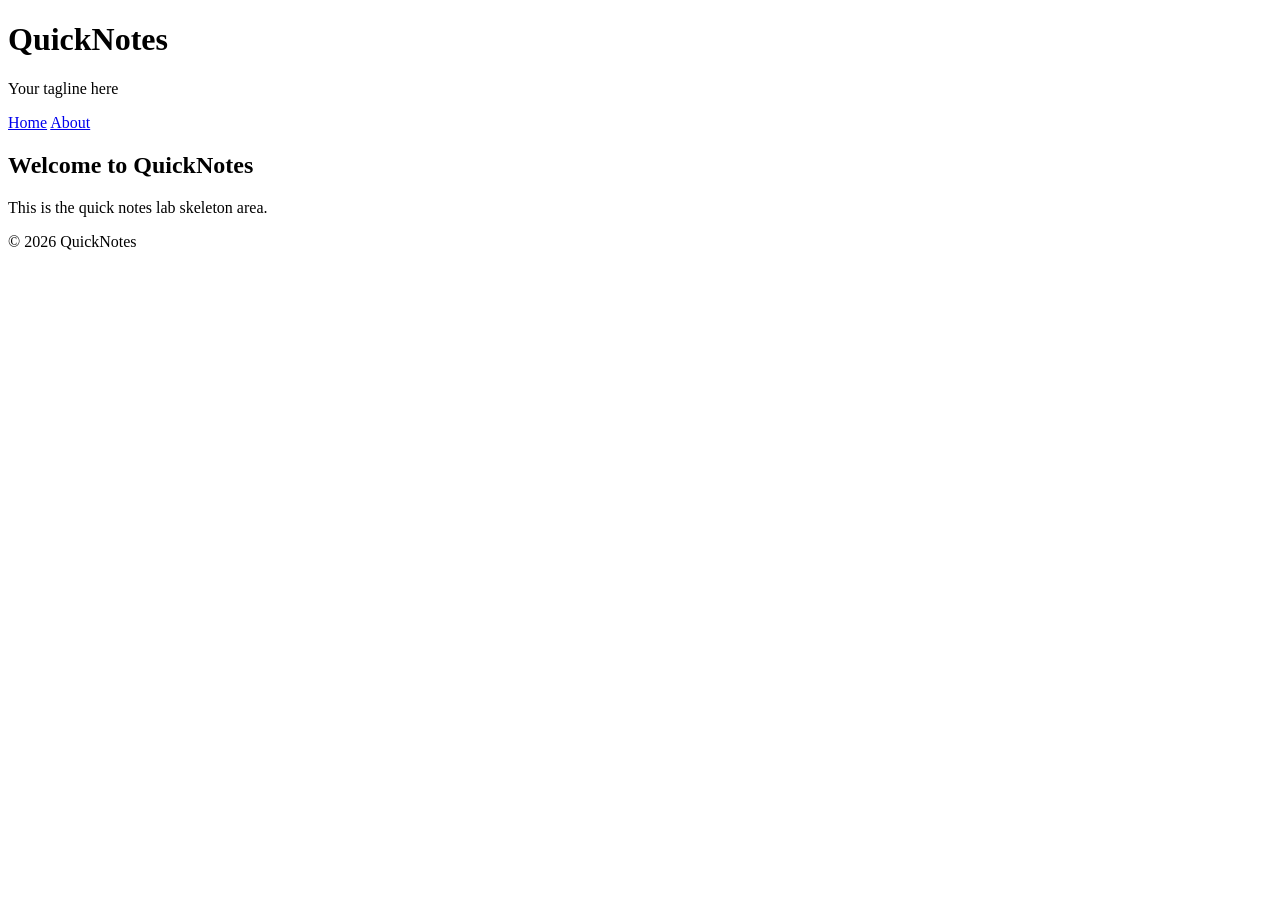
<file: day1/index.html>
<!DOCTYPE html>
<html lang="en">
<head>
  <meta charset="UTF-8">
  <meta name="viewport" content="width=device-width, initial-scale=1.0">
  <title>QuickNotes - Home</title>
</head>
<body>
  <header>
    <h1>QuickNotes</h1>
    <p>Your tagline here</p>
    <nav>
      <a href="index.html">Home</a>
      <a href="about.html">About</a>
    </nav>
  </header>

  <main>
    <h2>Welcome to QuickNotes</h2>
    <p>This is the quick notes lab skeleton area.</p>
  </main>

  <footer>
    <p>&copy; 2026 QuickNotes</p>
  </footer>
</body>
</html>
</file>
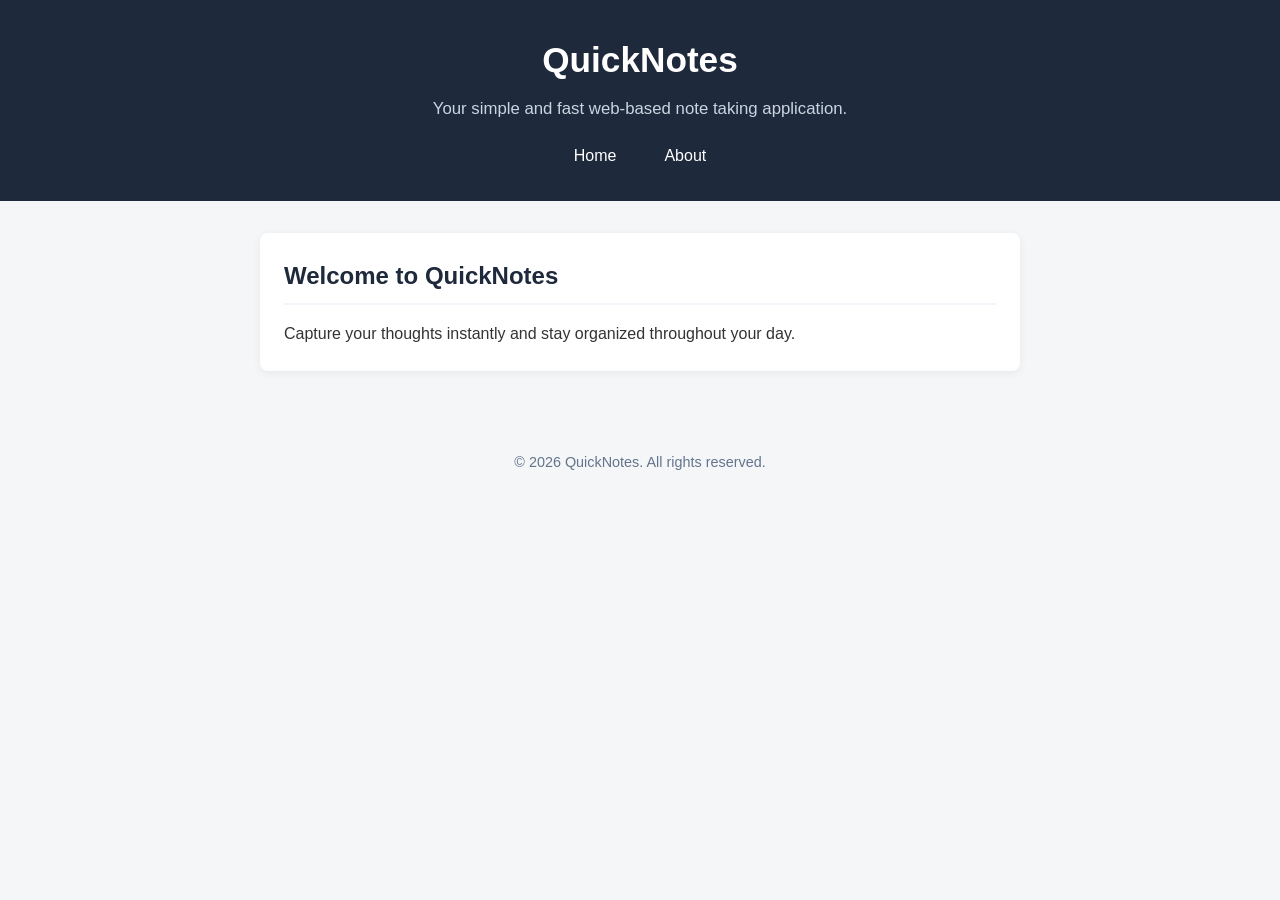
<file: day2/index.html>
<!DOCTYPE html>
<html lang="en">
<head>
  <meta charset="UTF-8">
  <meta name="viewport" content="width=device-width, initial-scale=1.0">
  <title>QuickNotes - Home</title>
  <link rel="stylesheet" href="style.css">
</head>
<body>

  <header>
    <h1>QuickNotes</h1>
    <p>Your simple and fast web-based note taking application.</p>
    <nav>
      <ul>
        <li><a href="index.html">Home</a></li>
        <li><a href="about.html">About</a></li>
      </ul>
    </nav>
  </header>

  <main>
    <section>
      <h2>Welcome to QuickNotes</h2>
      <p>Capture your thoughts instantly and stay organized throughout your day.</p>
    </section>
  </main>

  <footer>
    <p>&copy; 2026 QuickNotes. All rights reserved.</p>
  </footer>

</body>
</html>
</file>
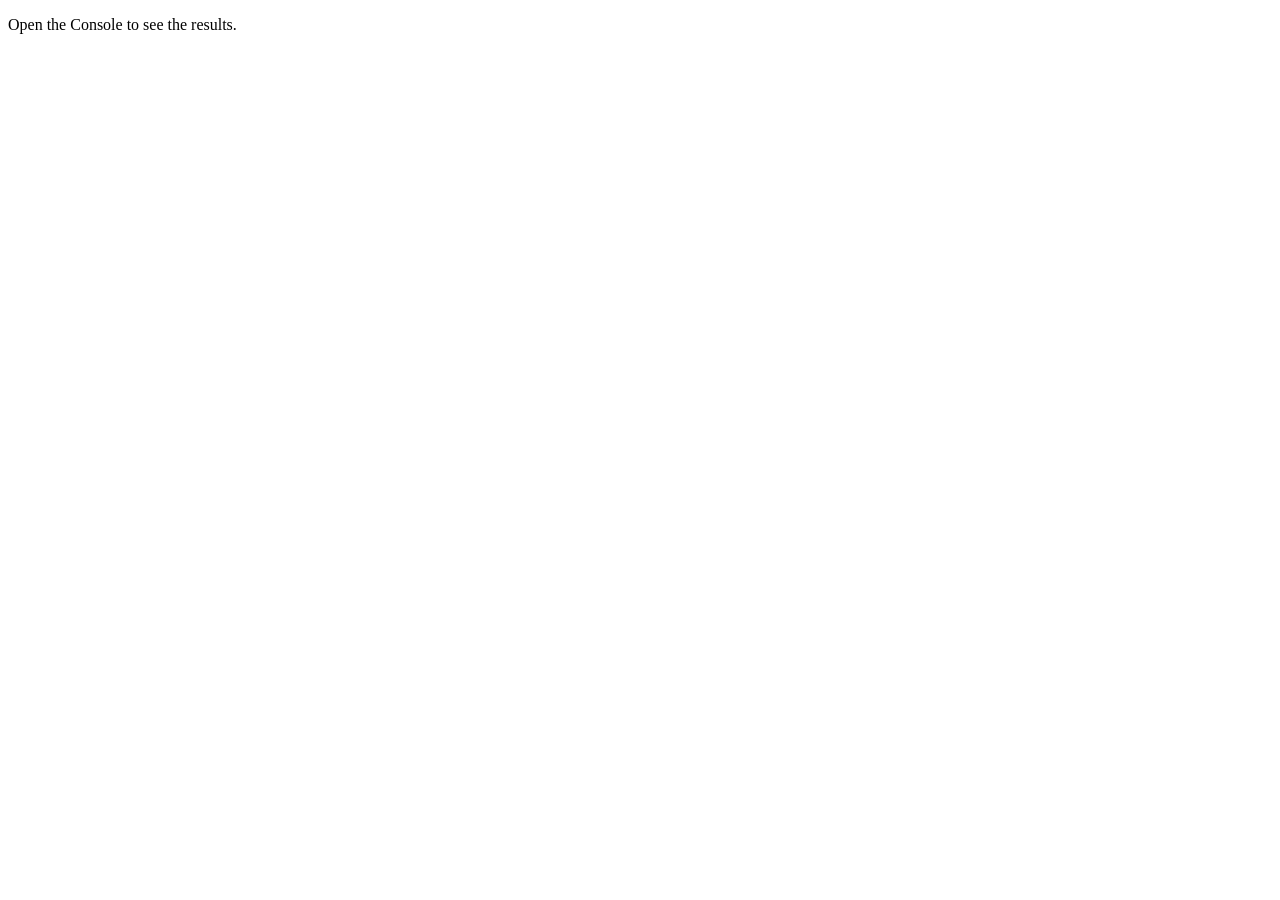
<file: day3/index.html>
<!DOCTYPE html>
<html lang="en">
<head>
    <meta charset="UTF-8">
    <meta name="viewport" content="width=device-width, initial-scale=1.0">
    <title>Notes Toolkit</title>
    <script src="script.js" defer></script>
</head>
<body>
    <p>Open the Console to see the results.</p>
</body>
</html>
</file>
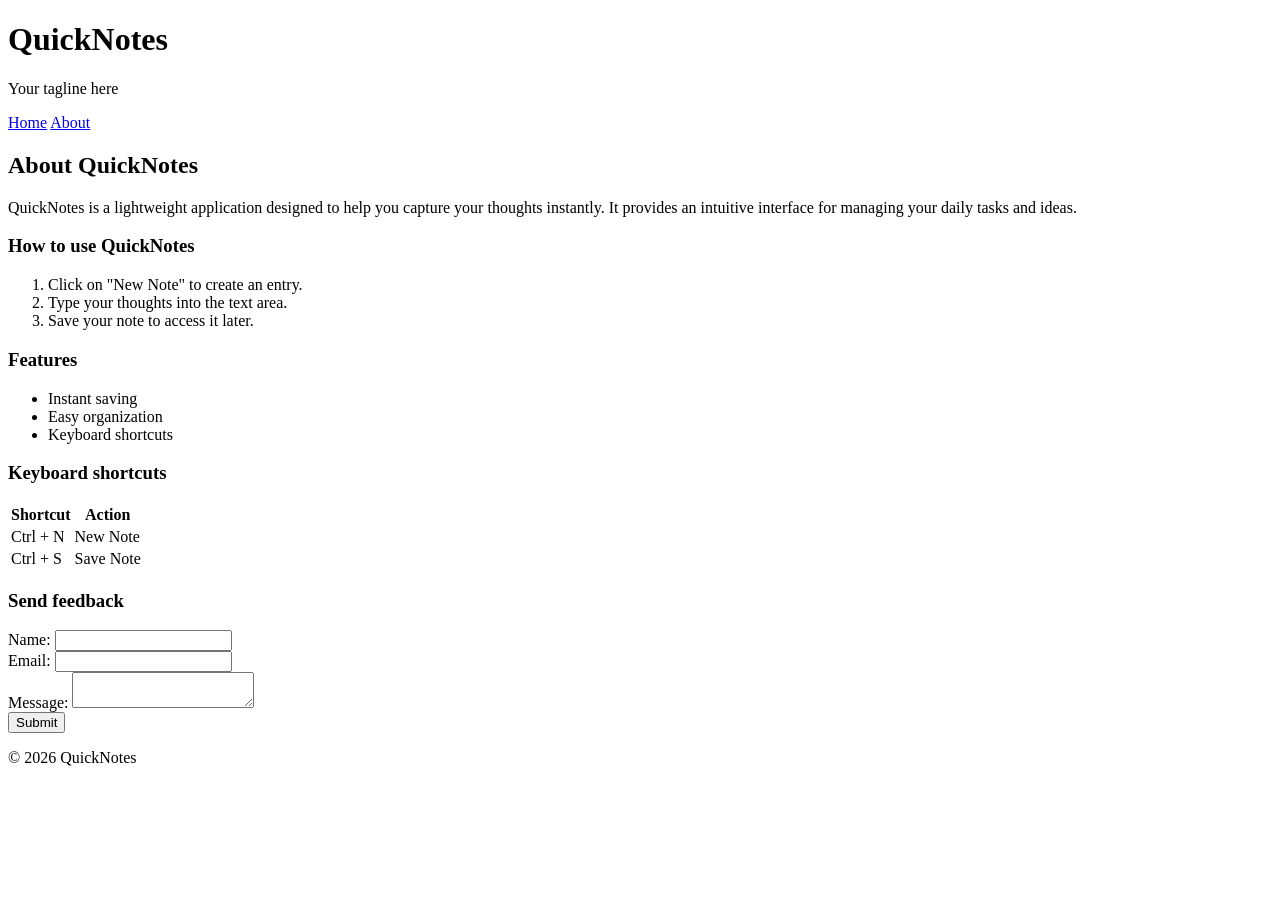
<file: day1/about.html>
<!DOCTYPE html>
<html lang="en">
<head>
  <meta charset="UTF-8">
  <meta name="viewport" content="width=device-width, initial-scale=1.0">
  <title>About QuickNotes</title>
</head>
<body>
  <header>
    <h1>QuickNotes</h1>
    <p>Your tagline here</p>
    <nav>
      <a href="index.html">Home</a>
      <a href="about.html">About</a>
    </nav>
  </header>

  <main>
    <h2>About QuickNotes</h2>
    <p>QuickNotes is a lightweight application designed to help you capture your thoughts instantly. It provides an intuitive interface for managing your daily tasks and ideas.</p>

    <section>
      <h3>How to use QuickNotes</h3>
      <ol>
        <li>Click on "New Note" to create an entry.</li>
        <li>Type your thoughts into the text area.</li>
        <li>Save your note to access it later.</li>
      </ol>
    </section>

    <section>
      <h3>Features</h3>
      <ul>
        <li>Instant saving</li>
        <li>Easy organization</li>
        <li>Keyboard shortcuts</li>
      </ul>
    </section>

    <section>
      <h3>Keyboard shortcuts</h3>
      <table>
        <thead>
          <tr>
            <th>Shortcut</th>
            <th>Action</th>
          </tr>
        </thead>
        <tbody>
          <tr>
            <td>Ctrl + N</td>
            <td>New Note</td>
          </tr>
          <tr>
            <td>Ctrl + S</td>
            <td>Save Note</td>
          </tr>
        </tbody>
      </table>
    </section>

    <section>
      <h3>Send feedback</h3>
      <form action="#" method="post">
        <div>
          <label for="name">Name:</label>
          <input type="text" id="name" name="name" required>
        </div>
        <div>
          <label for="email">Email:</label>
          <input type="email" id="email" name="email" required>
        </div>
        <div>
          <label for="message">Message:</label>
          <textarea id="message" name="message" required></textarea>
        </div>
        <button type="submit">Submit</button>
      </form>
    </section>
  </main>

  <footer>
    <p>&copy; 2026 QuickNotes</p>
  </footer>
</body>
</html>
</file>
<file: day2/style.css>
/* Reset & Base Styles */
*,
*::before,
*::after {
  box-sizing: border-box;
  margin: 0;
  padding: 0;
}

body {
  font-family: -apple-system, BlinkMacSystemFont, "Segoe UI", Roboto, Helvetica, Arial, sans-serif;
  line-height: 1.6;
  color: #333333;
  background-color: #f4f6f8;
}

/* Header & Navigation Styles */
header {
  background-color: #1e293b;
  color: #ffffff;
  padding: 32px 20px;
  text-align: center;
}

header h1 {
  font-size: 2.2rem;
  margin-bottom: 8px;
}

header p {
  font-size: 1.05rem;
  color: #cbd5e1;
  margin-bottom: 20px;
}

nav ul {
  display: flex;
  justify-content: center;
  align-items: center;
  gap: 16px;
  list-style: none;
  padding: 0;
}

nav a {
  color: #ffffff;
  text-decoration: none;
  font-weight: 500;
  padding: 8px 16px;
  border-radius: 6px;
  transition: background-color 0.3s ease, color 0.3s ease;
}

nav a:hover {
  background-color: #334155;
  color: #38bdf8;
}

/* Main Container & Section Cards */
main {
  max-width: 800px;
  margin: 0 auto;
  padding: 32px 20px;
}

main > h1 {
  margin-bottom: 12px;
  color: #0f172a;
}

main > p {
  margin-bottom: 24px;
  color: #475569;
  font-size: 1.1rem;
}

section {
  background-color: #ffffff;
  border-radius: 8px;
  padding: 24px;
  margin-bottom: 24px;
  box-shadow: 0 2px 8px rgba(0, 0, 0, 0.06);
}

section h2 {
  color: #1e293b;
  margin-bottom: 16px;
  border-bottom: 2px solid #f1f5f9;
  padding-bottom: 8px;
}

section ol {
  padding-left: 20px;
}

section ol li {
  margin-bottom: 8px;
}

/* Features List - Responsive Grid Cards */
ul.features {
  display: grid;
  grid-template-columns: repeat(auto-fit, minmax(180px, 1fr));
  gap: 16px;
  list-style: none;
  padding: 0;
}

ul.features li {
  background-color: #f8fafc;
  border: 1px solid #e2e8f0;
  border-radius: 6px;
  padding: 16px;
  font-weight: 500;
  color: #334155;
}

/* Keyboard Shortcuts Table */
table {
  width: 100%;
  border-collapse: collapse;
  margin-top: 12px;
}

th,
td {
  border: 1px solid #cbd5e1;
  padding: 12px 16px;
  text-align: left;
}

th {
  background-color: #f1f5f9;
  color: #0f172a;
  font-weight: 600;
}

td {
  color: #334155;
}

/* Feedback Form Styles */
form p {
  margin-bottom: 16px;
}

form label {
  display: block;
  margin-bottom: 6px;
  font-weight: 600;
  color: #1e293b;
}

form input[type="text"],
form input[type="email"],
form textarea {
  width: 100%;
  padding: 10px 14px;
  border: 1px solid #cbd5e1;
  border-radius: 6px;
  font-size: 1rem;
  font-family: inherit;
  transition: border-color 0.2s ease, box-shadow 0.2s ease;
}

form input[type="text"]:focus,
form input[type="email"]:focus,
form textarea:focus {
  outline: none;
  border-color: #0284c7;
  box-shadow: 0 0 0 3px rgba(2, 132, 199, 0.15);
}

button[type="submit"] {
  background-color: #0284c7;
  color: #ffffff;
  border: none;
  padding: 12px 24px;
  border-radius: 6px;
  font-size: 1rem;
  font-weight: 600;
  cursor: pointer;
  transition: background-color 0.3s ease, transform 0.1s ease;
}

button[type="submit"]:hover {
  background-color: #0369a1;
  transform: translateY(-1px);
}

/* Footer Styles */
footer {
  text-align: center;
  padding: 24px 20px;
  color: #64748b;
  font-size: 0.9rem;
}

/* Responsive Media Query for Small Screens */
@media (max-width: 600px) {
  header {
    padding: 20px 16px;
  }

  header h1 {
    font-size: 1.6rem;
  }

  header p {
    font-size: 0.95rem;
    margin-bottom: 16px;
  }

  main {
    padding: 16px 12px;
  }

  section {
    padding: 16px;
  }
}
</file>
